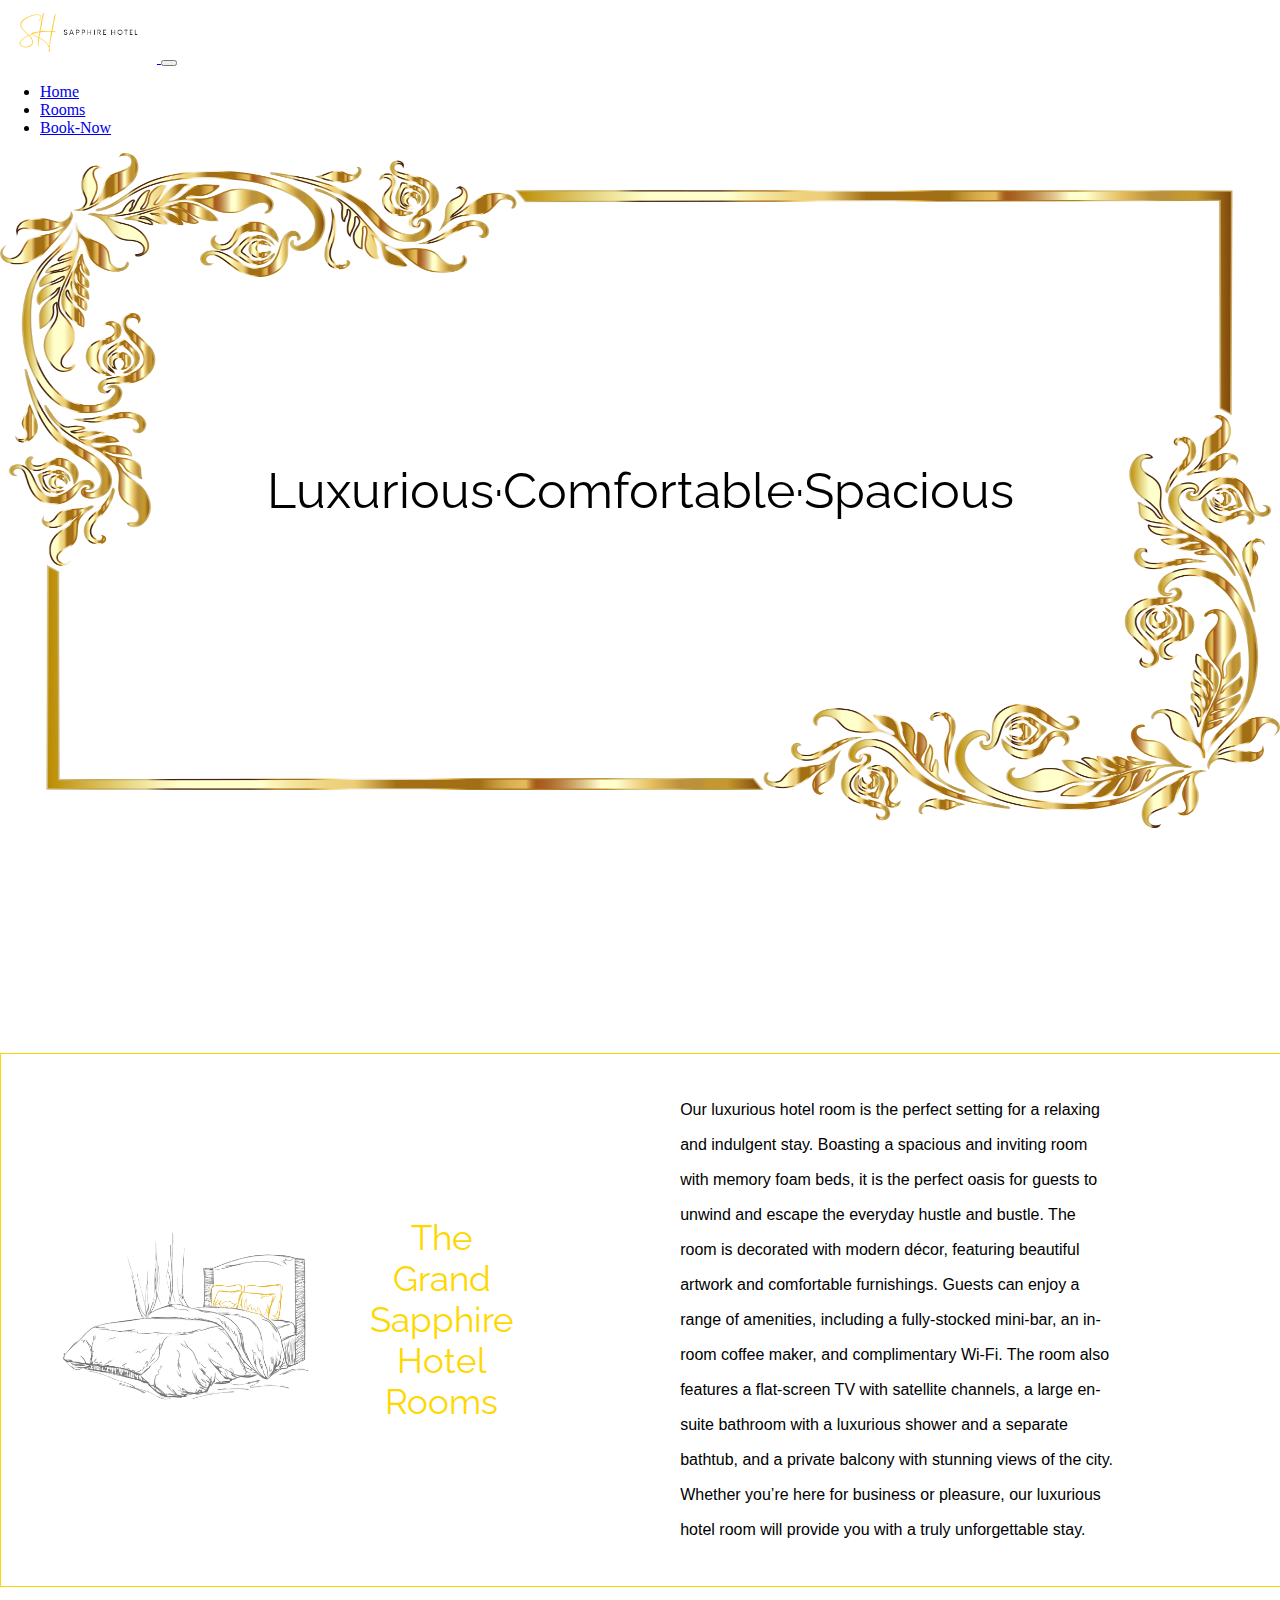
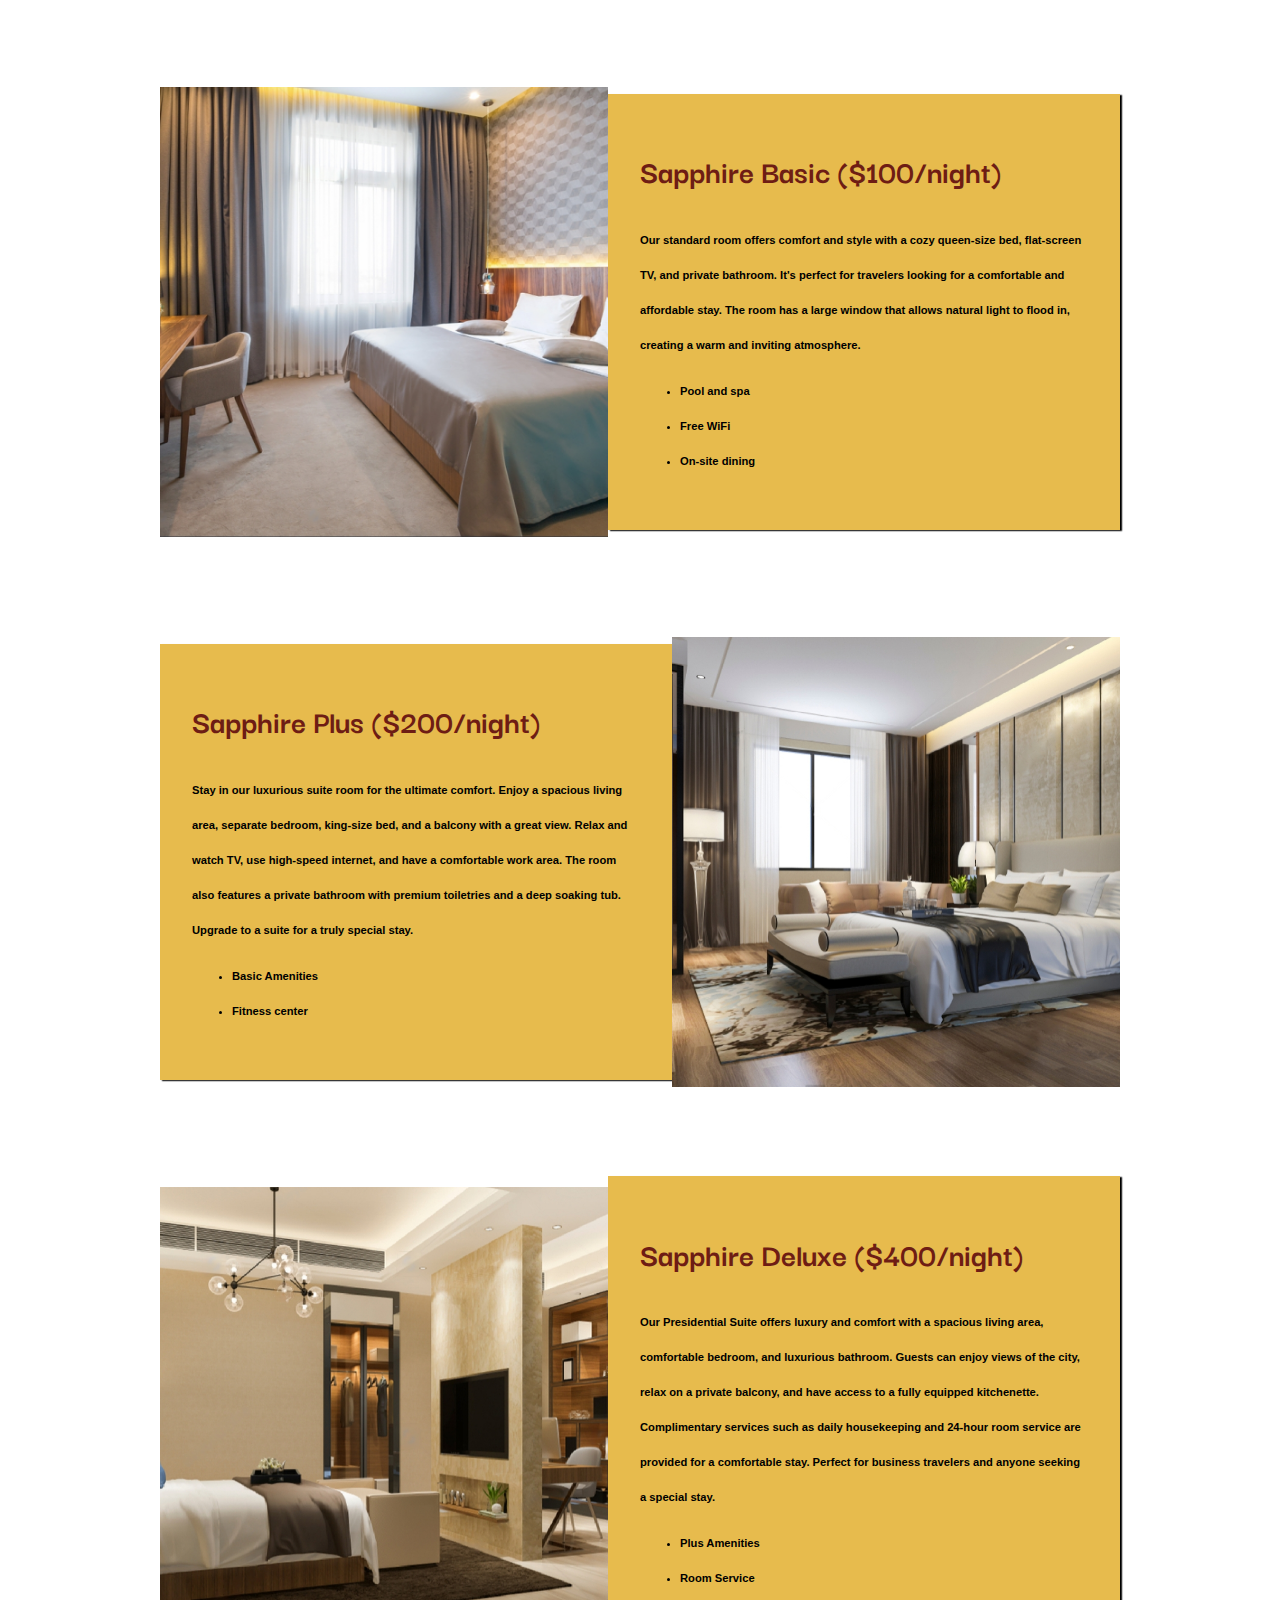
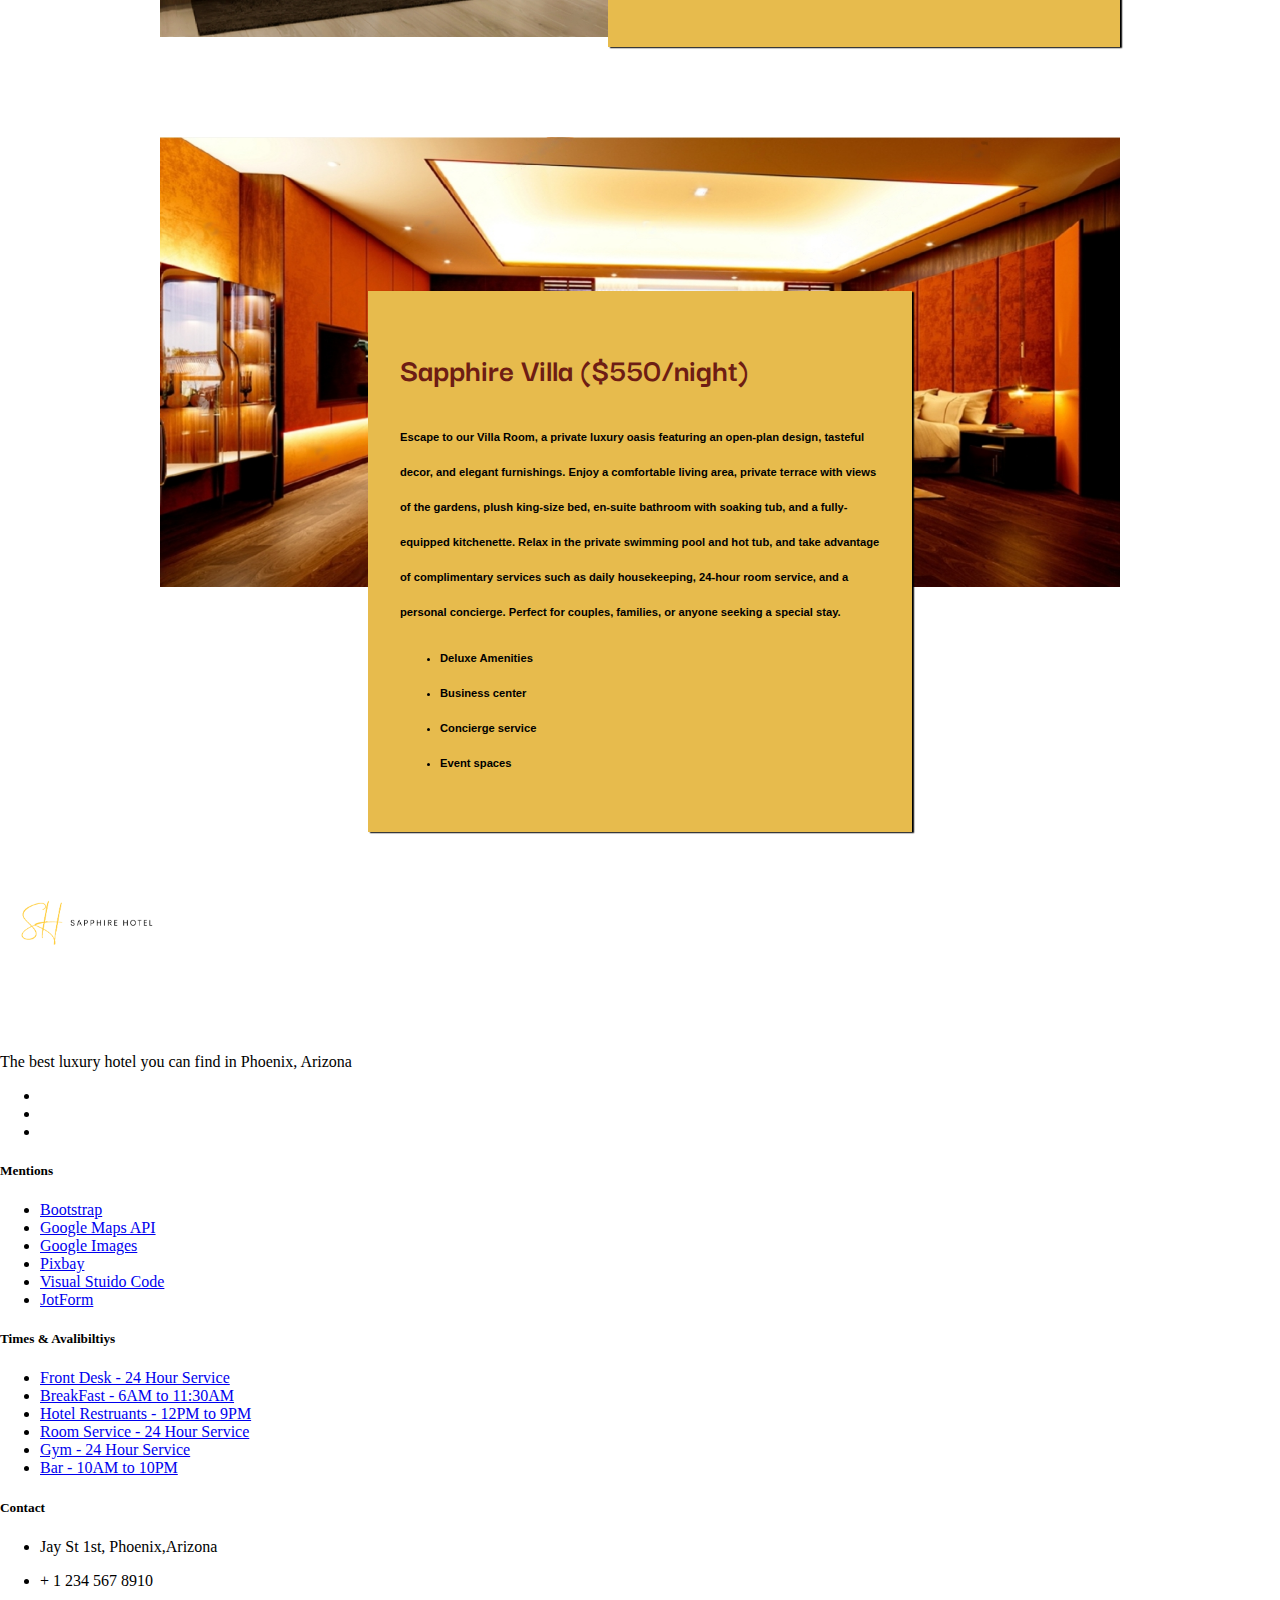
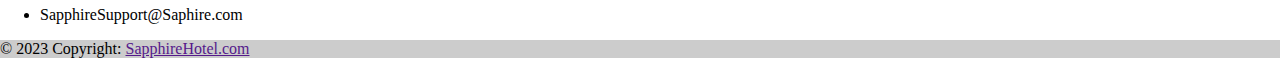
<file: pages/rooms.html>
<!DOCTYPE html>
<html lang="en">

<head>
    <meta charset="UTF-8">
    <meta http-equiv="X-UA-Compatible" content="IE=edge">
    <meta name="viewport" content="width=device-width, initial-scale=1.0">
    <title>Rooms</title>
    <link href="room.css" rel="stylesheet">
    <link href="https://cdn.jsdelivr.net/npm/bootstrap@5.3.0-alpha1/dist/css/bootstrap.min.css" rel="stylesheet"
        integrity="sha384-GLhlTQ8iRABdZLl6O3oVMWSktQOp6b7In1Zl3/Jr59b6EGGoI1aFkw7cmDA6j6gD" crossorigin="anonymous">
    <script src="https://cdn.jsdelivr.net/npm/bootstrap@5.3.0-alpha1/dist/js/bootstrap.bundle.min.js"
        integrity="sha384-w76AqPfDkMBDXo30jS1Sgez6pr3x5MlQ1ZAGC+nuZB+EYdgRZgiwxhTBTkF7CXvN" crossorigin="anonymous"
        defer></script>
      <link rel="icon" href="../images/image-removebg-preview (1).png">
</head>

<body class="bg-light">
    <nav class="navbar navbar-expand-lg navbar-light bg-light fixed-top border">

        <div class="container-fluid">
          <a class="navbar-brand navbar-brand" href="../index.html">
            <img src="../images/image-removebg-preview (1).png" height="63">
          </a>
          <button class="navbar-toggler" type="button" data-bs-toggle="collapse" data-bs-target="#navbarNav"
            aria-controls="navbarNav" aria-expanded="false" aria-label="Toggle navigation">
            <span class="navbar-toggler-icon"></span>
          </button>
          <div class="collapse navbar-collapse" id="navbarNav">
            <ul class="navbar-nav">
              <li class="nav-item">
                <a class="nav-link" aria-current="page" href="../index.html">Home</a>
              </li>
              <li class="nav-item">
                <a class="nav-link" href="./rooms.html">Rooms</a>
              </li>
              <li class="nav-item">
                <a class="nav-link" href="./booking.html">Book-Now</a>
              </li>
            </ul>
          </div>
        </div>
      </nav>
    <div id="outerContainer">
        <div class="flex-container d-flex justify-content-center align-items-center"
            style="width: 100%; height: 100vh;">
            <div id="innerContainer1">
                <span class="desc" id="word1">Luxurious</span>
                <span class="desc">·</span>
                <span class="desc" id="word2">Comfortable</span>
                <span class="desc">·</span>
                <span class="desc" id="word3">Spacious</span>
            </div>
        </div>

        <div id="innerContainer2 bg-light">
            <div id="boxDecor">
                <div id="pic"><img src="pictures/bed.png" height="180px"></div>
                <div id="desc2">The Grand Sapphire Hotel Rooms</div>
                <div id="desc3">Our luxurious hotel room is the perfect setting for a relaxing and indulgent stay.
                    Boasting a spacious and inviting room with memory foam beds, it is the perfect oasis for guests
                    to unwind and escape the everyday hustle and bustle. The room is decorated with modern décor,
                    featuring beautiful artwork and comfortable furnishings. Guests can enjoy a range of amenities,
                    including a fully-stocked mini-bar, an in-room coffee maker, and complimentary Wi-Fi. The room also
                    features a flat-screen TV with satellite channels, a large en-suite bathroom with a luxurious shower
                    and a separate bathtub, and a private balcony with stunning views of the city. Whether you’re here
                    for business or pleasure, our luxurious hotel room will provide you with a truly unforgettable stay.
                </div>
            </div>
        </div>
        <div id="innerContainer3" class="bg-light">
            <div class="picDiv">
                <div class="pics1" id="room2"></div>
                <div class="roomDesc1">
                    <h1 class="roomName">Sapphire Basic ($100/night)</h1>
                    <h1 class="roomStuff">Our standard room offers comfort and style with a cozy queen-size bed,
                        flat-screen TV, and private bathroom. It's perfect for travelers looking for a comfortable and
                        affordable stay. The room has a large window that allows natural light to flood in, creating a
                        warm and inviting atmosphere.

                        <ul>
                          <li>Pool and spa</li>
                          <li>Free WiFi</li>
                          <li>On-site dining</li>
                        </ul>
                    </h1>
                </div>
            </div>
            <div class="picDiv">
                <div class="roomDesc1">
                    <h1 class="roomName">Sapphire Plus ($200/night)</h1>
                    <h1 class="roomStuff">Stay in our luxurious suite room for the ultimate comfort. Enjoy a spacious
                        living area, separate bedroom, king-size bed, and a balcony with a great view. Relax and watch
                        TV, use high-speed internet, and have a comfortable work area. The room also features a private
                        bathroom with premium toiletries and a deep soaking tub. Upgrade to a suite for a truly special
                        stay.

                        <ul>
                          <li>Basic Amenities</li>
                          <li>Fitness center</li>
                        </ul>
                    </h1>
                </div>
                <div class="pics1" id="room3"></div>
            </div>
            <div class="picDiv">
                <div class="pics1" id="room4"></div>
                <div class="roomDesc1">
                    <h1 class="roomName">Sapphire Deluxe ($400/night)</h1>
                    <h1 class="roomStuff">Our Presidential Suite offers luxury and comfort with a spacious living area,
                        comfortable bedroom, and luxurious bathroom. Guests can enjoy views of the city, relax on a
                        private balcony, and have access to a fully equipped kitchenette. Complimentary services such as daily housekeeping and 24-hour room service are provided for a
                        comfortable stay. Perfect for business travelers and anyone seeking a special stay.

                        <ul>
                          <li>Plus Amenities</li>
                          <li>Room Service</li>
                        </ul>
                    </h1>
                </div>
            </div>
            <div class="picDiv2" id="room5">
                <div class="roomDesc1" id="villaDesc">
                    <h1 class="roomName">Sapphire Villa ($550/night)</h1>
                    <h1 class="roomStuff">Escape to our Villa Room, a private luxury oasis featuring an open-plan
                        design, tasteful decor, and elegant furnishings. Enjoy a comfortable living area, private
                        terrace with views of the gardens, plush king-size bed, en-suite bathroom with soaking tub, and
                        a fully-equipped kitchenette. Relax in the private swimming pool and hot tub, and take advantage
                        of complimentary services such as daily housekeeping, 24-hour room service, and a personal
                        concierge. Perfect for couples, families, or anyone seeking a special stay.
                        <ul class="d-flex">
                          <div class="container">
                            <li>Deluxe Amenities</li>
                          <li>Business center</li>
                          </div>
                          <div class="container">
                            <li>Concierge service</li>
                            <li>Event spaces</li>
                          </div>
                        </ul>
                    </h1>
                </div>
            </div>
        </div>
    </div>
    <div class="bg-light w-100 border">
        <footer class=" text-center text-lg-start"text-dark">
          <!-- Grid container -->
          <div class="container p-4">
            <!--Grid row-->
            <div class="row ">
              <!--Grid column-->
              <div class="col-lg-3 col-md-6 mb-4 mb-md-0">
                <div
                  class="rounded-circle bg-white shadow-1-strong d-flex align-items-center justify-content-center mb-4 mx-auto"
                  style="width: 150px; height: 150px"
                >
                  <img
                    src="../images/image-removebg-preview (1).png"
                    height="70"
                    alt=""
                    loading="lazy"
                  />
                </div>
    
                <p class="text-center" style="color:black;">
                  The best luxury hotel you can find in Phoenix, Arizona
                </p>
    
                <ul class="list-unstyled d-flex flex-row justify-content-center">
                  <li>
                    <a class="text-dark px-2" href="#!">
                      <i class="fab fa-facebook-square"></i>
                    </a>
                  </li>
                  <li>
                    <a class="text-dark px-2" href="#!">
                      <i class="fab fa-instagram"></i>
                    </a>
                  </li>
                  <li>
                    <a class="text-dark ps-2" href="#!">
                      <i class="fab fa-youtube"></i>
                    </a>
                  </li>
                </ul>
              </div>
              <!--Grid column-->
    
              <!--Grid column-->
              <div class="col-lg-3 col-md-6 mb-4 mb-md-0">
                <h5 class="text-uppercase mb-4" style="color:black;">Mentions</h5>
    
                <ul class="list-unstyled">
                  <li class="mb-2">
                    <a href="#!" class="text-dark text-decoration-none"
                      ><i class="fa-solid fa-arrow-right " style="color:black;"></i>Bootstrap</a
                    >
                  </li>
                  <li class="mb-2">
                    <a href="#!" class="text-dark text-decoration-none"
                      ><i class="fa-solid fa-arrow-right" style="color:black;"></i>Google Maps API</a
                    >
                  </li>
                  <li class="mb-2">
                    <a href="#!" class="text-dark text-decoration-none"
                      ><i class="fa-solid fa-arrow-right" style="color:black;"></i>Google Images</a
                    >
                  </li>
                  </li>
                  <li class="mb-2">
                    <a href="#!" class="text-dark text-decoration-none"
                      ><i class="fa-solid fa-arrow-right" style="color:black;"></i>Pixbay</a
                    >
                  </li>
                  <li class="mb-2">
                    <a href="#!" class="text-dark text-decoration-none"
                      ><i class="fa-solid fa-arrow-right" style="color:black;"></i>Visual Stuido Code</a
                    >
                  </li>
                  <li class="mb-2"> 
                    <a href="#!" class="text-dark text-decoration-none"
                      ><i class="fa-solid fa-arrow-right" style="color:black;"></i>JotForm</a
                    >
                  </li>
                </ul>
              </div>
              <!--Grid column-->
    
              <!--Grid column-->
              <div class="col-lg-3 col-md-6 mb-4 mb-md-0">
                <h5 class="text-uppercase mb-4 text-decoration-none" >Times & Avalibiltiys</h5>
    
                <ul class="list-unstyled">
                  <li class="mb-2 text-decoration-none">
                    <a href="#!" class="text-dark text-decoration-none"
                      ><i class="fa-solid fa-arrow-right text-decoration-none"></i>Front Desk - 24 Hour Service</a
                    >
                  </li>
                  <li class="mb-2 text-decoration-none">
                    <a href="#!" class="text-dark text-decoration-none"
                      ><i class="fa-solid fa-arrow-right text-decoration-none"></i>BreakFast - 6AM to 11:30AM</a
                    >
                  </li>
                  <li class="mb-2 text-decoration-none">
                    <a href="#!" class="text-dark text-decoration-none"
                      ><i class="fa-solid fa-arrow-right text-decoration-none"></i>Hotel Restruants - 12PM to 9PM </a
                    >
                  </li>
                  <li class="mb-2 text-decoration-none">
                    <a href="#!" class="text-dark text-decoration-none"
                      ><i class="fa-solid fa-arrow-right text-decoration-none"></i>Room Service - 24 Hour Service</a
                    >
                  </li>
                  <li class="mb-2 text-decoration-none">
                    <a href="#!" class="text-dark text-decoration-none"
                      ><i class="fa-solid fa-arrow-right text-decoration-none"></i>Gym - 24 Hour Service </a
                    >
                  </li>
                  <li class="mb-2 text-decoration-none">
                      <a href="#!" class="text-dark text-decoration-none"
                        ><i class="fa-solid fa-arrow-right text-decoration-none"></i>Bar - 10AM to 10PM </a
                      >
                    </li>
                </ul>
              </div>
              <!--Grid column-->
    
              <!--Grid column-->
              <div class="col-lg-3 col-md-6 mb-4 mb-md-0">
                <h5 class="text-uppercase mb-4">Contact</h5>
    
                <ul class="list-unstyled">
                  <li>
                    <p>
                      <i class="fas fa-map-marker-alt pe-2"></i>Jay St 1st, Phoenix,Arizona
                    </p>
                  </li>
                  <li>
                    <p><i class="fas fa-phone pe-2"></i>+ 1 234 567 8910</p>
                  </li>
                  <li>
                    <p>
                      <i class="fas fa-envelope pe-2 mb-0"></i>SapphireSupport@Saphire.com
                    </p>
                  </li>
                </ul>
              </div>
              <!--Grid column-->
            </div>
            <!--Grid row-->
          </div>
          <!-- Grid container -->
    
          <!-- Copyright -->
          <div
            class="text-center p-3"
            style="background-color: rgba(0, 0, 0, 0.2)"
          >
            © 2023 Copyright:
            <a class="text-dark" href=""
              >SapphireHotel.com</a
            >
          </div>
          <!-- Copyright -->
        </footer>
      </div>
      <!-- End of .container -->
</body>

</html>
</file>
<file: pages/room.css>
@import url('https://fonts.googleapis.com/css2?family=Raleway:wght@300&display=swap');
@import url('https://fonts.googleapis.com/css2?family=Crimson+Text&family=Darker+Grotesque:wght@500&family=Raleway:wght@300&display=swap');


body {
    margin: 0;
    padding: 0;
    overflow-x: hidden;
}

#outerContainer {
    height: max-content;
    width: 100vw;
    display: flex;
    flex-direction: column;
}


/*first container*/
#innerContainer1 {
    width: 100%;
    height: 75vh;
    background-image: url(pictures/room.png);
    display: flex;
    align-items: center;
    justify-content: center;
    background-size: 100% 100%;

}

#innerContainer2{
    display: flex;
    justify-content: center;
    align-items: center;
}

.desc {
    color: black;
    font-size: 50px;
    font-family: 'Raleway', sans-serif;
    animation: wordAnim 1.4s linear;
}

a:hover{
    text-decoration: underline;
}

@keyframes wordAnim {
    0% {
        opacity: 0;
        transform: translateY(-5%);
    }

    100% {
        opacity: 1;
        transform: translateY(0);
    }
}

/*second container*/
#innerContainer2 {
    height: 600px;
    width: 100%;
    background-color: white;
    display: flex;
    justify-content: center;
    align-items: center;
}

#boxDecor {
    height: max-content;
    width: 100%;
    border-style: solid;
    border-color: gold;
    border-width: 1.5px;
    display: flex;
    flex-direction: colFmn;
    align-items: center;
}

#desc2 {
    font-size: 35px;
    color: gold;
    text-align: center;
    font-family: 'Raleway', sans-serif;
}

#desc3 {
    margin-left: 13%;
    margin-right: 13%;
    margin-top: 3%;
    margin-bottom: 3%;
    font-size: 1rem;
    line-height: 35px;
    font-family: 'Trebuchet MS', 'Lucida Sans Unicode', 'Lucida Grande', 'Lucida Sans', Arial, sans-serif;
}


/*third container*/
#innerContainer3 {
    height: 2500px;
    width: 100vw;
    display: flex;
    flex-direction: column;
    align-items: center;
}

.picDiv {
    display: flex;
    flex-direction: row;
    height: 450px;
    width: 75%;
    margin-top: 100px;
    align-items: center;
}

.picDiv2{
    display: flex;
    justify-content: center;
    margin-top: 100px;
    align-items: center;
    width: 75%;
    height: 450px;
}

.pics1 {
    height: 100%;
    width: 50%;
    background-size: cover;
    background-position: center;
}

.roomDesc1 {
    height: max-content;
    padding: 2rem;
    width: 50%;
    display: flex;
    justify-content: center;
    flex-direction: column;
    background-color: rgb(231, 187, 77);
    box-shadow: 1.5px 1.25px 1.25px black;
}

.roomName {
    font-size: 33px;
    font-family: 'Darker Grotesque', sans-serif;
    color: #6E1D14;
}

.roomStuff {
    font-size: 0.7rem;
    line-height: 35px;
    font-family: 'Trebuchet MS', 'Lucida Sans Unicode', 'Lucida Grande', 'Lucida Sans', Arial, sans-serif;
}

#villaDesc{
    margin-top: 25rem;
}

#room2{
    background-image: url(pictures/room2.jpg);
}
#room3{
    background-image: url(pictures/room3.png);
}
#room4{
    background-image: url(pictures/room4.png);
}

#room5{
    background-image: url(pictures/room5.png);
    background-size: 100% 100%;
}

@media screen and (max-width: 980px) {
    #innerContainer1 {
        flex-direction: column;
    }

    #desc3 {
        font-size: 1.5vw;
    }
}

@media screen and (max-width: 680px) {
    #innerContainer1 {
        flex-direction: column;
    }

    #desc3 {
        font-size: 2vw;
    }
}

@media screen and (max-width: 680px) {
    #innerContainer1 {
        flex-direction: column;
    }

    #desc3 {
        font-size: 1.8vw;
    }
}

@media screen and (max-width: 580px) {
    #innerContainer1 {
        flex-direction: column;
    }

    #desc3 {
        font-size: 2vw;
    }
}
</file>
